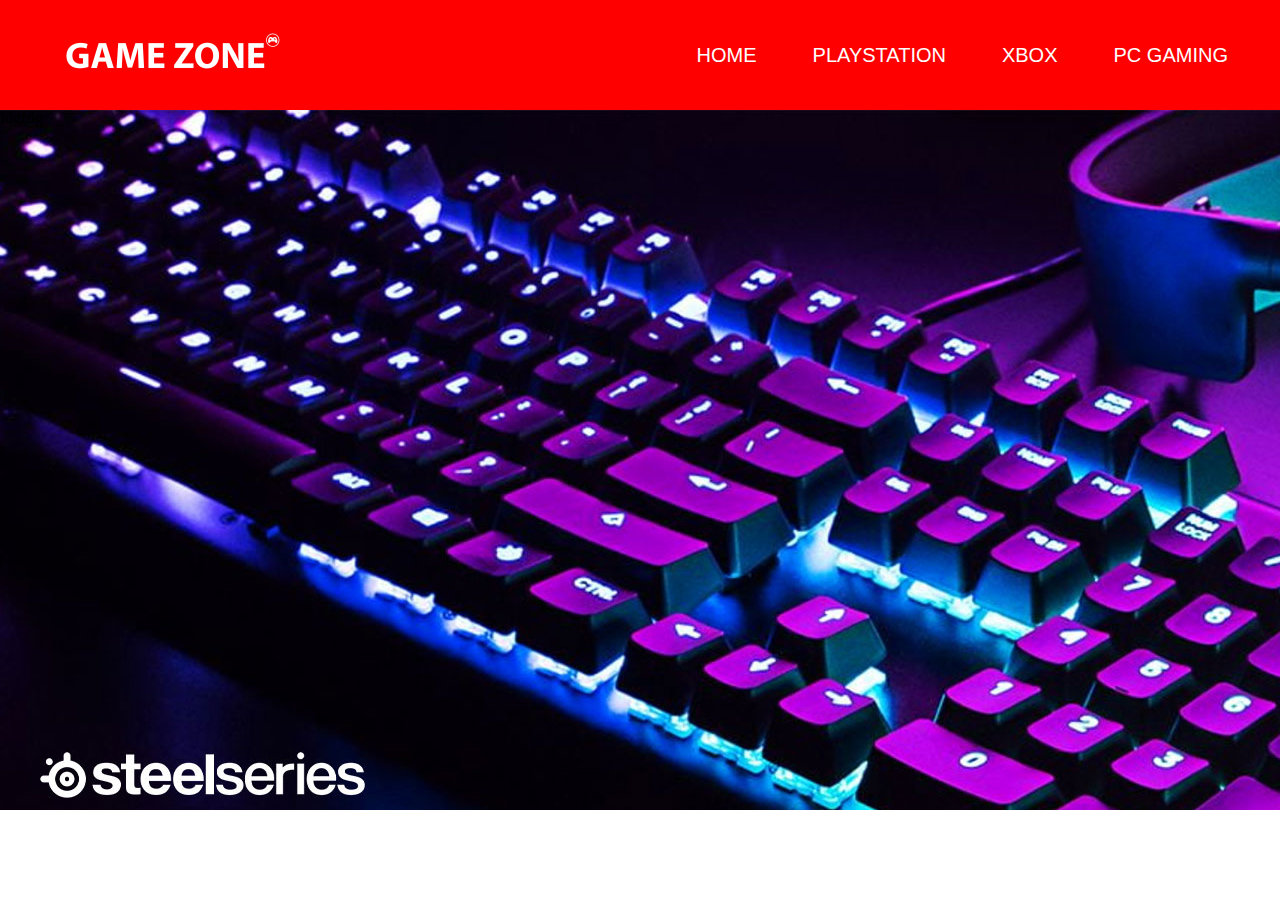
<file: pages/pc.html>
<!DOCTYPE html>
<html lang="en">
    <head>
        <meta charset="UTF-8">
        <meta name="viewport" content="width=device-width, initial-scale=1.0">
        <link rel="stylesheet" href="../css/reset.css">
        <link rel="stylesheet" href="../css/pc.css">
        <title>PC GAMING</title>
    </head>
    <body>
        <header>
			<div class="container headerflex">
				<img src="../images/gamezonelogo.png" alt="" class="logo">
				<div class="menmob">
					
				</div>
				<div class="barss">
				<i class="fa-solid fa-bars fa-2xl"></i>
		    	</div>
				<nav class="mendes">

					<ul>
						<li>
							<a href="../index.html">HOME</a>
						</li>
					</ul>
					<ul>
						<li>
							<a href="../pages/ps.html">PLAYSTATION</a>
						</li>
					</ul>
					<ul>
						<li>
							<a href="../pages/xbox.html">XBOX</a>
						</li>
					</ul>
					<ul>
						<li>
							<a href="#">PC GAMING</a>
						</li>
					</ul>
				</nav>
				
			</div>
		</header>
        <section class="sec1">
            <h2>fdgfdg</h2>
        </section>
    </body>
</html>
</file>
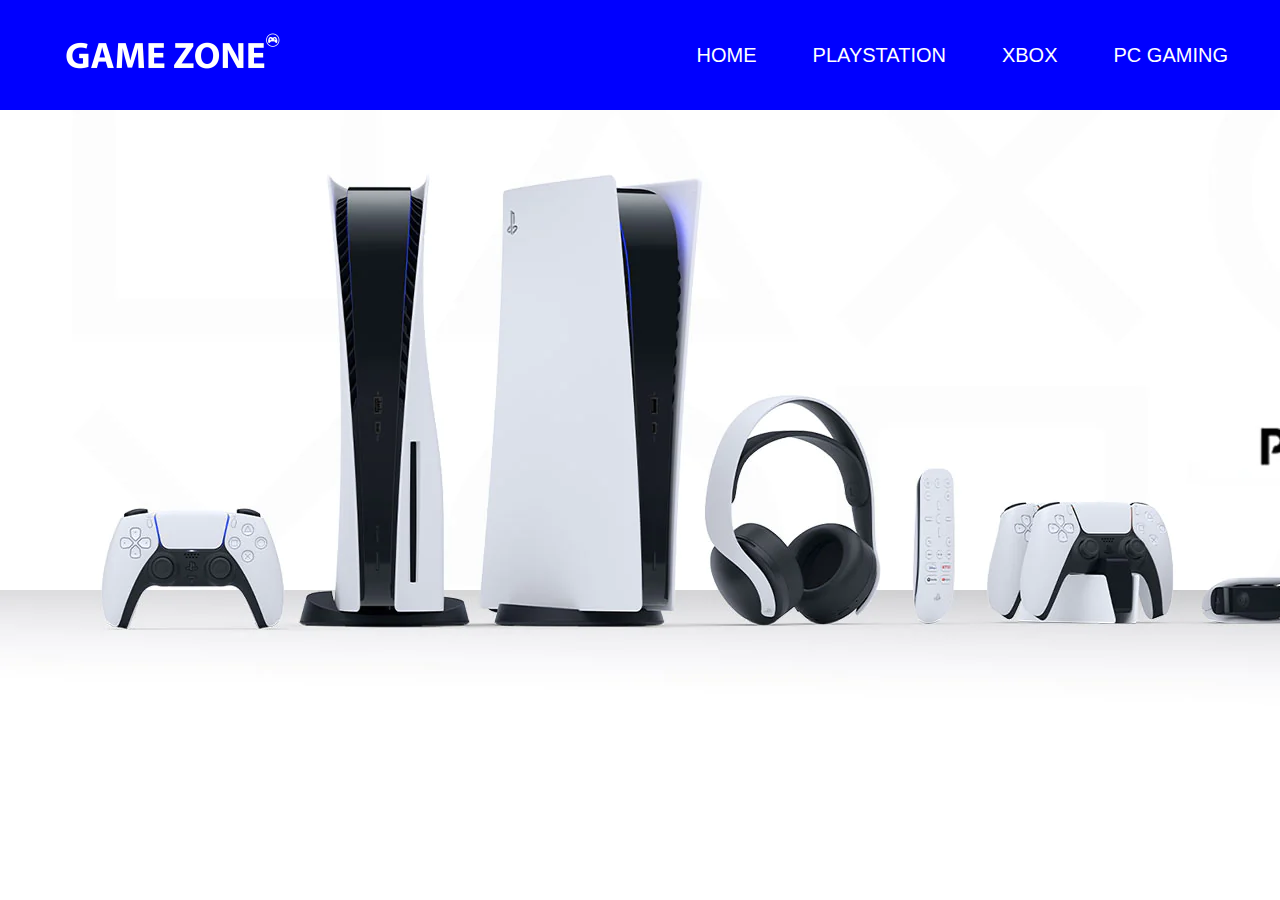
<file: pages/ps.html>
<!DOCTYPE html>
<html lang="en">
    <head>
        <meta charset="UTF-8">
        <meta name="viewport" content="width=device-width, initial-scale=1.0">
        <link rel="stylesheet" href="../css/reset.css">
        <link rel="stylesheet" href="../css/ps.css">
        <title>PLAYSTATION</title>
    </head>
    <body>
        <header>
            <div class="container headerflex">
                <img src="../images/gamezonelogo.png" alt="" class="logo">
                <div class="menmob">
                    
                </div>
                <div class="barss">
                <i class="fa-solid fa-bars fa-2xl"></i>
                </div>
                <nav class="mendes">

                    <ul>
                        <li>
                            <a href="../index.html">HOME</a>
                        </li>
                    </ul>
                    <ul>
                        <li>
                            <a href="#">PLAYSTATION</a>
                        </li>
                    </ul>
                    <ul>
                        <li>
                            <a href="../pages/xbox.html">XBOX</a>
                        </li>
                    </ul>
                    <ul>
                        <li>
                            <a href="../pages/pc.html">PC GAMING</a>
                        </li>
                    </ul>
                </nav>
                
            </div>
        </header>
        <section>
            <img src="../images/ps5-banner-new_44e07ae9-bbc2-469d-aeba-09c6af05b4a4.webp" alt="">
        </section>
    </body>
</html>
</file>
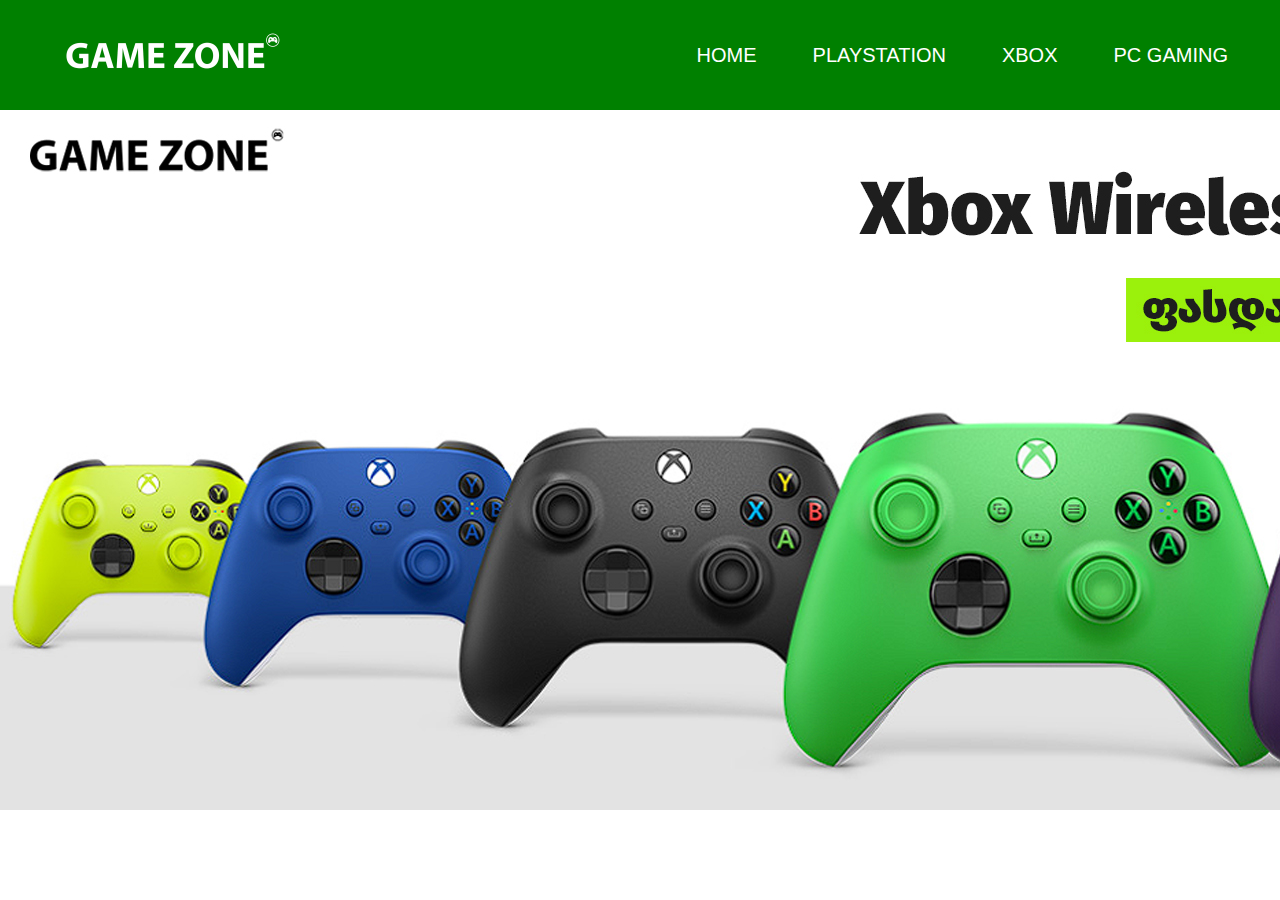
<file: pages/xbox.html>
<!DOCTYPE html>
<html lang="en">
    <head>
        <meta charset="UTF-8">
        <meta name="viewport" content="width=device-width, initial-scale=1.0">
        <link rel="stylesheet" href="../css/reset.css">
        <link rel="stylesheet" href="../css/xbox.css">
        <title>XBOX</title>
    </head>
    <body>
        <header>
			<div class="container headerflex">
				<img src="../images/gamezonelogo.png" alt="" class="logo">
				<div class="menmob">
					
				</div>
				<div class="barss">
				<i class="fa-solid fa-bars fa-2xl"></i>
		    	</div>
				<nav class="mendes">

					<ul>
						<li>
							<a href="../index.html">HOME</a>
						</li>
					</ul>
					<ul>
						<li>
							<a href="../pages/ps.html">PLAYSTATION</a>
						</li>
					</ul>
					<ul>
						<li>
							<a href="#">XBOX</a>
						</li>
					</ul>
					<ul>
						<li>
							<a href="../pages/pc.html">PC GAMING</a>
						</li>
					</ul>
				</nav>
				
			</div>
		</header>
        <section class="sec1">
            <h2></h2>
        </section>
    </body>
</html>
</file>
<file: css/pc.css>
header{
    background-color: red
}
.container {
	max-width: 1200;
	width: 100%;
	margin: 0 auto;
}
.headerflex {
	height: 100%;
	display: flex;
	flex-direction: row;
	justify-content:space-between;
	align-items: center;
	flex-wrap: nowrap;
}
ul {
	margin-right: 52px;
	display: inline-block;
}
a {
	color: white;
	font-size: 20px;
	font-family: Helvetica;
}
.logo {
	margin-left: 60px;
}
.sec1 {
    background-image: url(../images/stel.jpg);
    background-repeat: no-repeat;
    height: 700px;
}
</file>
<file: css/ps.css>
header{
    background-color: blue
}
.container {
	max-width: 1200;
	width: 100%;
	margin: 0 auto;
}
.headerflex {
	height: 100%;
	display: flex;
	flex-direction: row;
	justify-content:space-between;
	align-items: center;
	flex-wrap: nowrap;
}
ul {
	margin-right: 52px;
	display: inline-block;
}
a {
	color: white;
	font-size: 20px;
	font-family: Helvetica;
}
.logo {
	margin-left: 60px;
}
</file>
<file: css/xbox.css>
header{
    background-color: green
}
.container {
	max-width: 1200;
	width: 100%;
	margin: 0 auto;
}
.headerflex {
	height: 100%;
	display: flex;
	flex-direction: row;
	justify-content:space-between;
	align-items: center;
	flex-wrap: nowrap;
}
ul {
	margin-right: 52px;
	display: inline-block;
}
a {
	color: white;
	font-size: 20px;
	font-family: Helvetica;
}
.logo {
	margin-left: 60px;
}
.sec1 {
    background-image: url(../images/232323232.jpg);
    height: 700px;
    width: 1999px;
    background-repeat: no-repeat;
}
</file>
